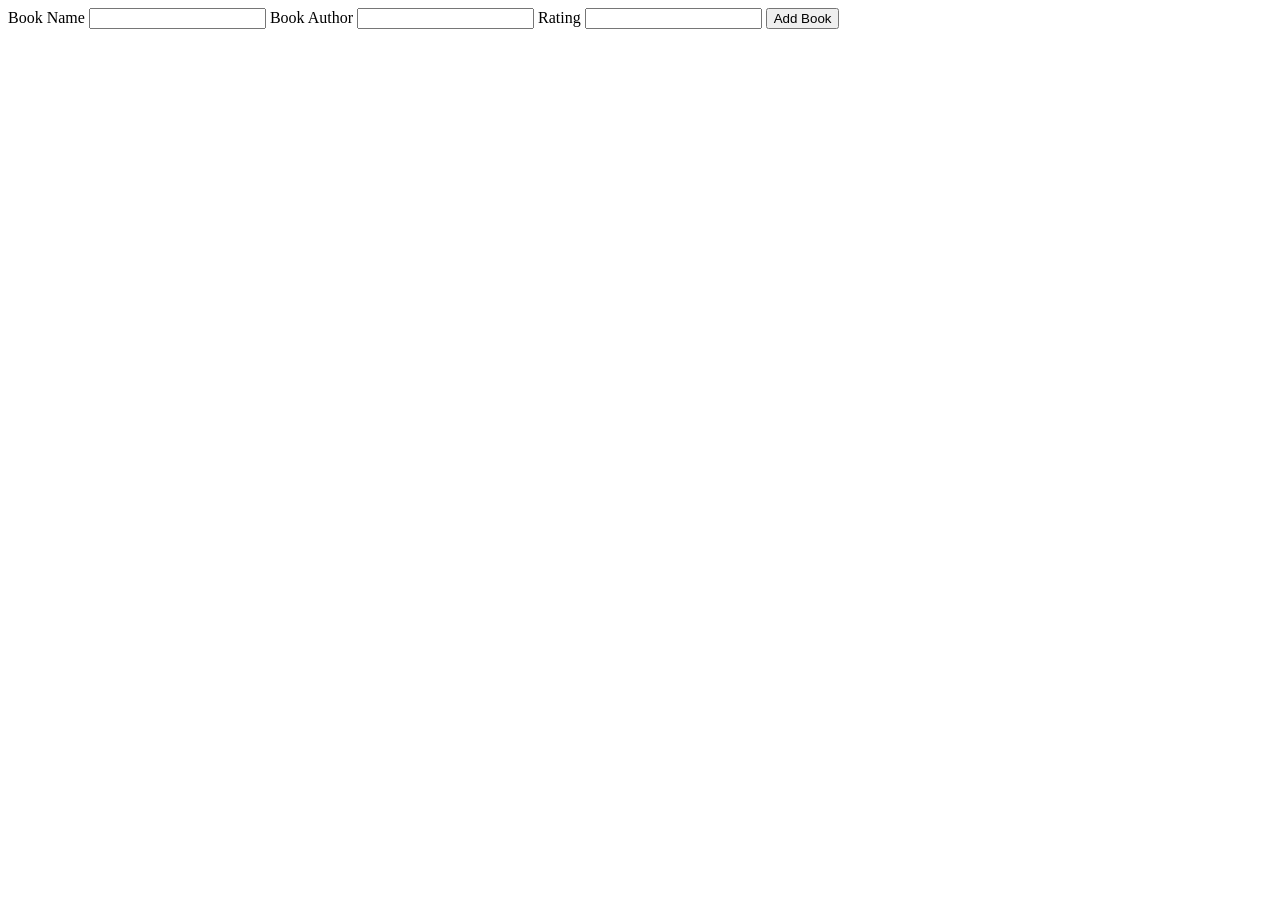
<file: Day63: Library/templates/add.html>
<!DOCTYPE html>
<html lang="en">
  <head>
    <meta charset="UTF-8" />
    <title>Add Book</title>
  </head>
  <body>
    <form action="{{ url_for('add') }}" method="POST">
      <label>Book Name</label>
      <input name="title" type="text" />
      <label>Book Author</label>
      <input name="author" type="text" />
      <label>Rating</label>
      <input name="rating" type="text" />
      <button type="submit">Add Book</button>
    </form>
  </body>
</html>
</file>
